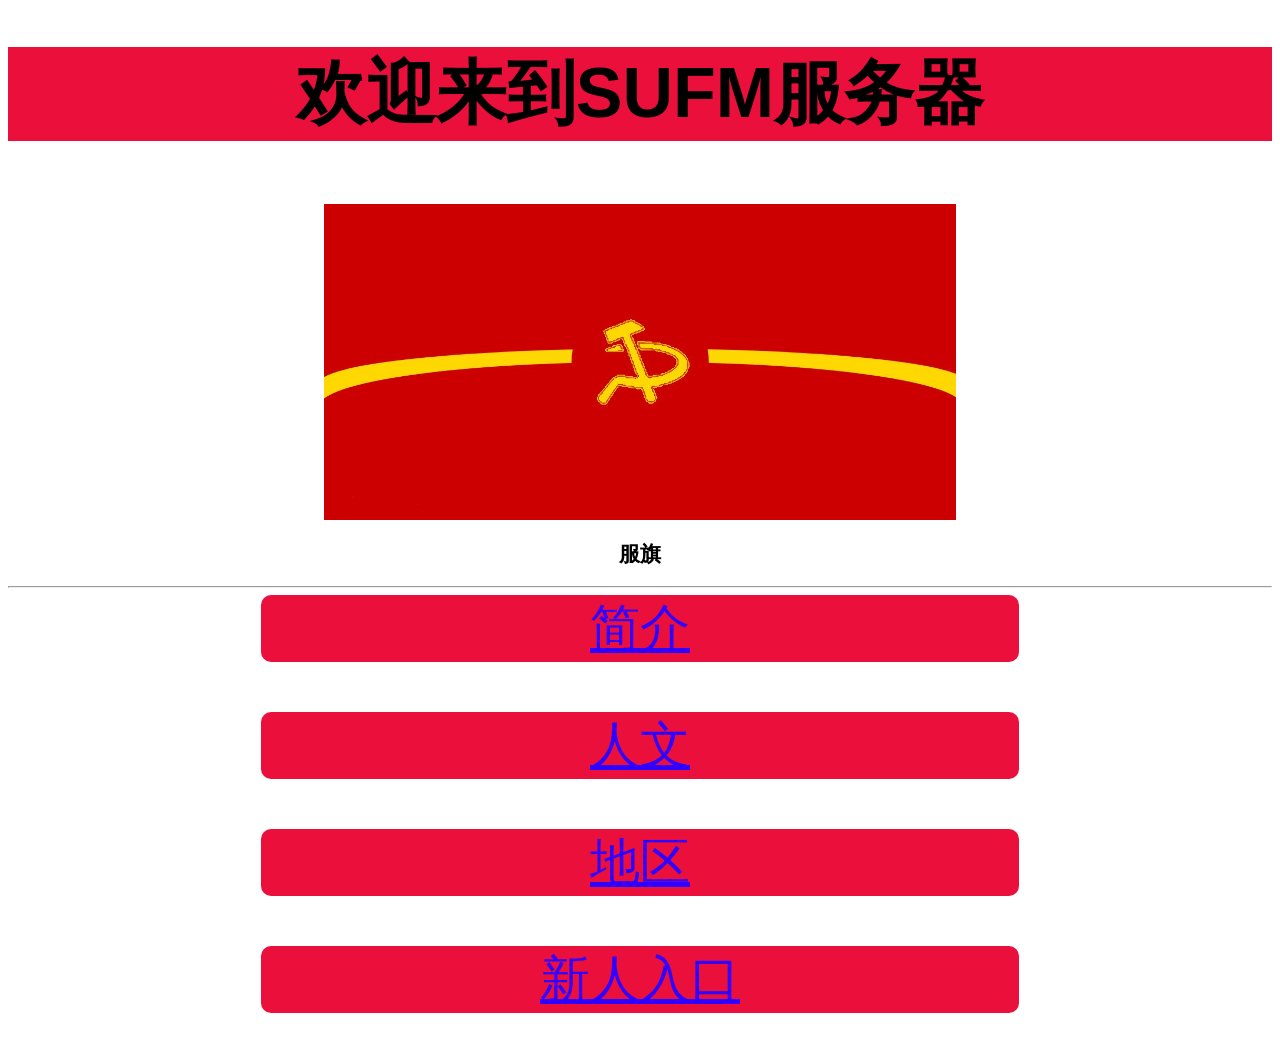
<file: index.html>
<!DOCTYPE html>
<html lang="en">
<meta name="viewport" content="width=device-width,initial-scale=1.0,maximum-scale=1.0,minimum-scale=1.0,user-scalable=no">
<head>
    <meta charset="UTF-8">
    <meta http-equiv="X-UA-Compatible" content="IE=edge">
    <meta name="viewport" content="width=device-width, initial-scale=1.0">
    <title>SUFM官网</title>    
    <link rel="stylesheet" type="text/css" href="h2.css" />
    <link rel="stylesheet" type="text/css" media="screen and (max-width: 600px)" href="indexphone.css" />
    <link rel="stylesheet" type="text/css" media="screen and (min-width: 600px) and (max-width: 100000px)" href="indexPC.css" />
</head>
<body>
    <h1>欢迎来到SUFM服务器</h1>
    
    <br>
    <div id="fuqi"><img src="图片/服旗.jpg" width="50%" height="50%" ></div>
    <h2>服旗</h2>
    <hr>
    <p><a href="简介.html">简介</a></p>
    <p><a href="人文.html">人文</a></p>
    <p><a href="地区.html">地区</a></p>
    <p><a href="新人入口.html">新人入口</a></p>
</body>
</html>
</file>
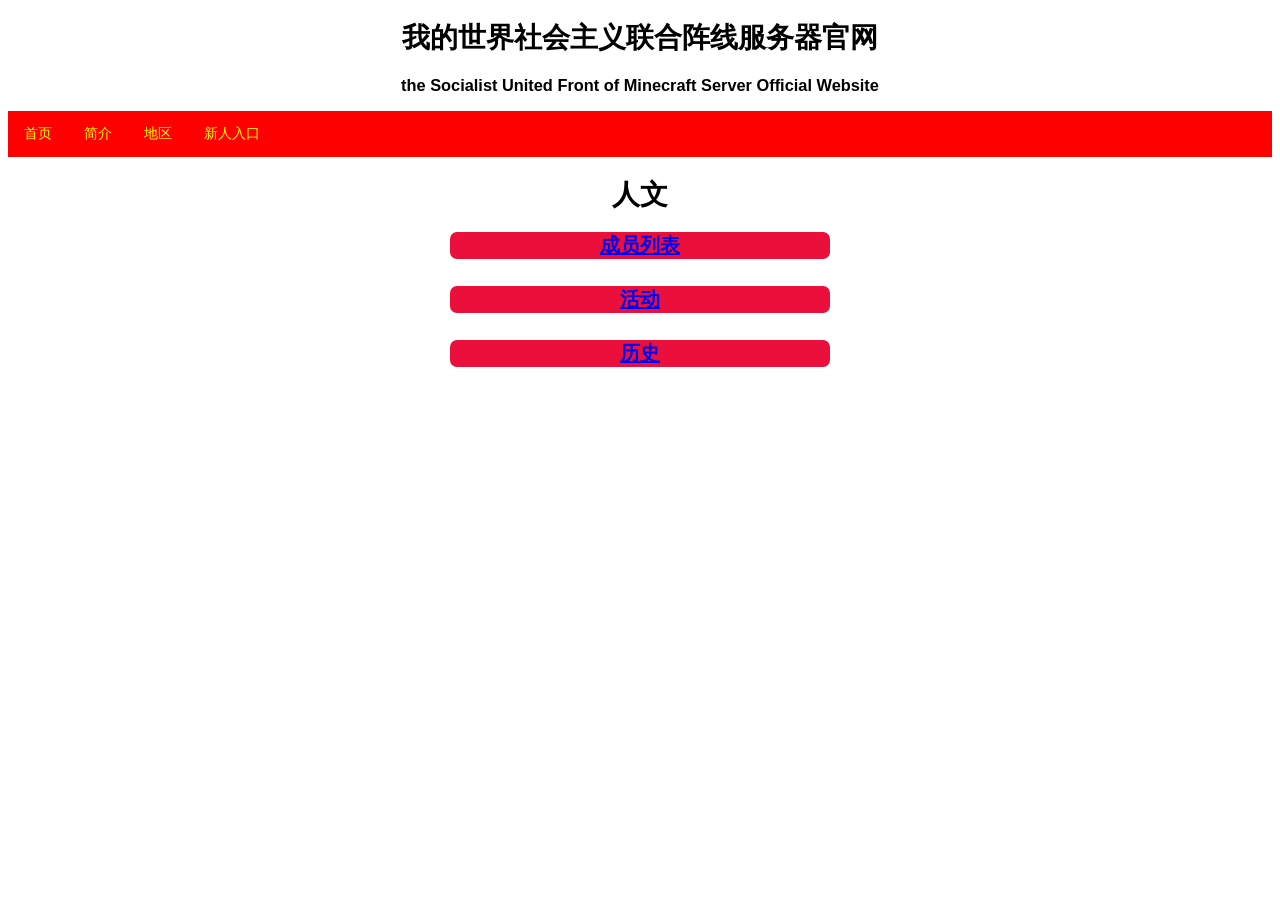
<file: 人文.html>
<!DOCTYPE html>
<html lang="en">
<meta name="viewport"
    content="width=device-width,initial-scale=1.0,maximum-scale=1.0,minimum-scale=1.0,user-scalable=no">

<head>
    <meta charset="UTF-8">
    <meta name="viewport" content="width=device-width, initial-scale=1.0">
    <title>人文</title>
    <link rel="stylesheet" type="text/css" href="toplist.css" />
    <link rel="stylesheet" type="text/css" href="all.css" />
    <link rel="stylesheet" type="text/css" href="h4.css" />
</head>

<body>
    <center><h1>我的世界社会主义联合阵线服务器官网</h1></center>
    <center><h3>the Socialist United Front of Minecraft Server Official Website</h3></center>
    <ul>
        <li><a href="index.html">首页</a></li>
        <li><a href="简介.html">简介</a></li>
        <li><a href="地区.html">地区</a></li>
        <li><a href="新人入口.html">新人入口</a></li>
    </ul>
    <center><h1>人文</h1></center>
    <h4><a href="成员列表.html">成员列表</a></h4>
    <h4><a href="活动.html">活动</a></h4>
    <h4><a href="历史.html">历史</a></h4>
</body>

</html>
</file>
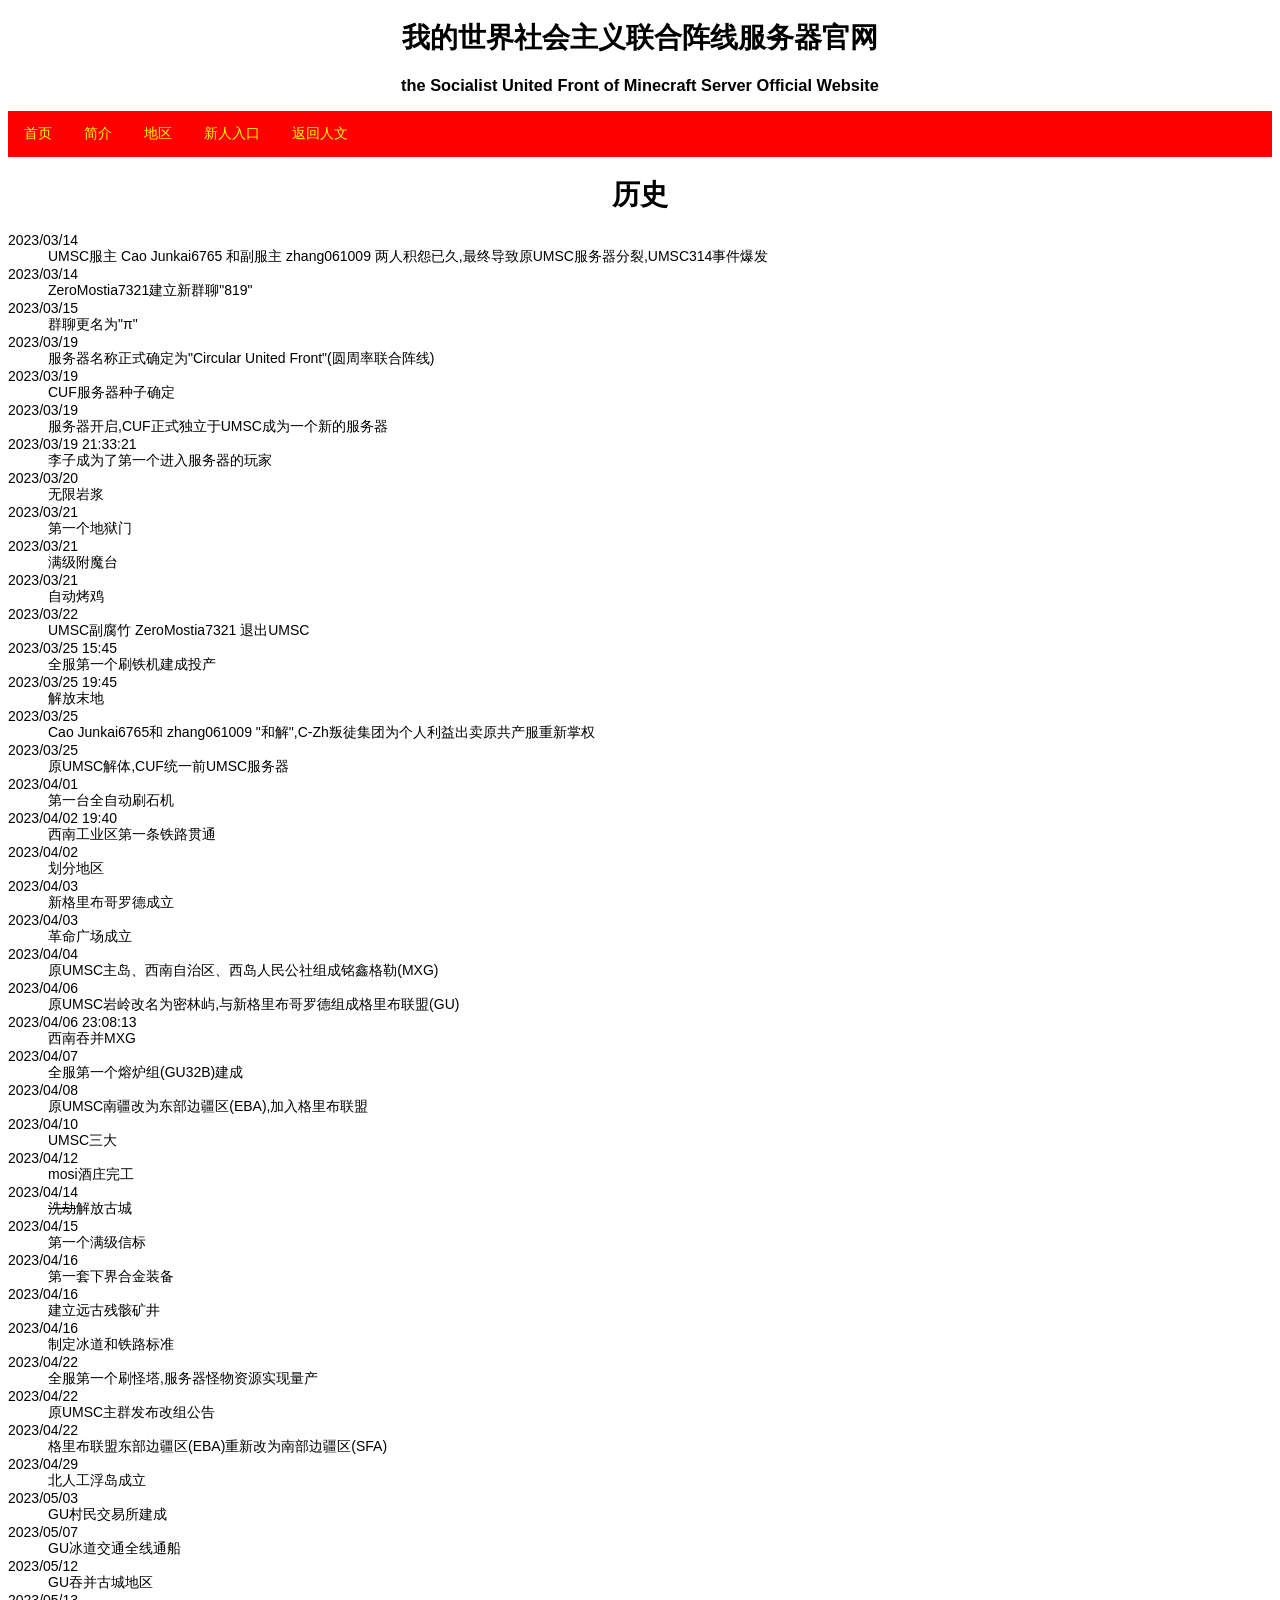
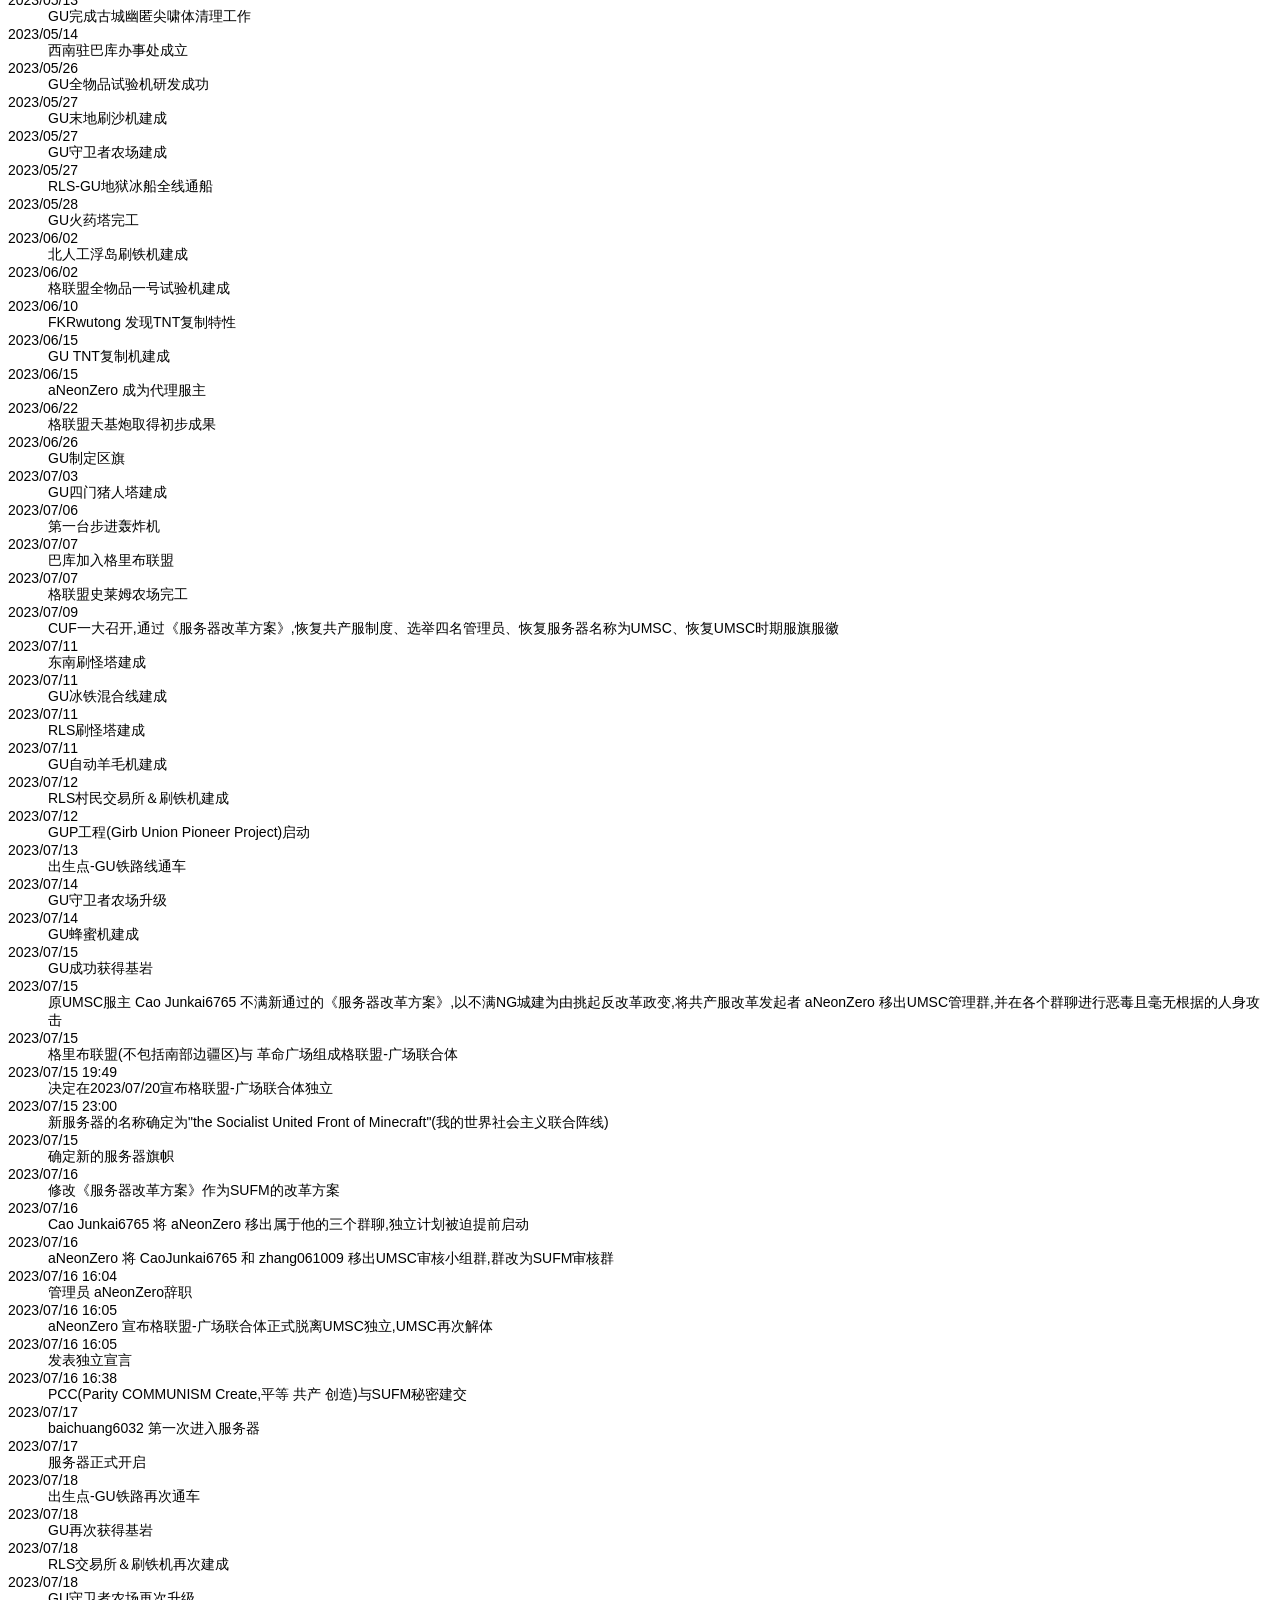
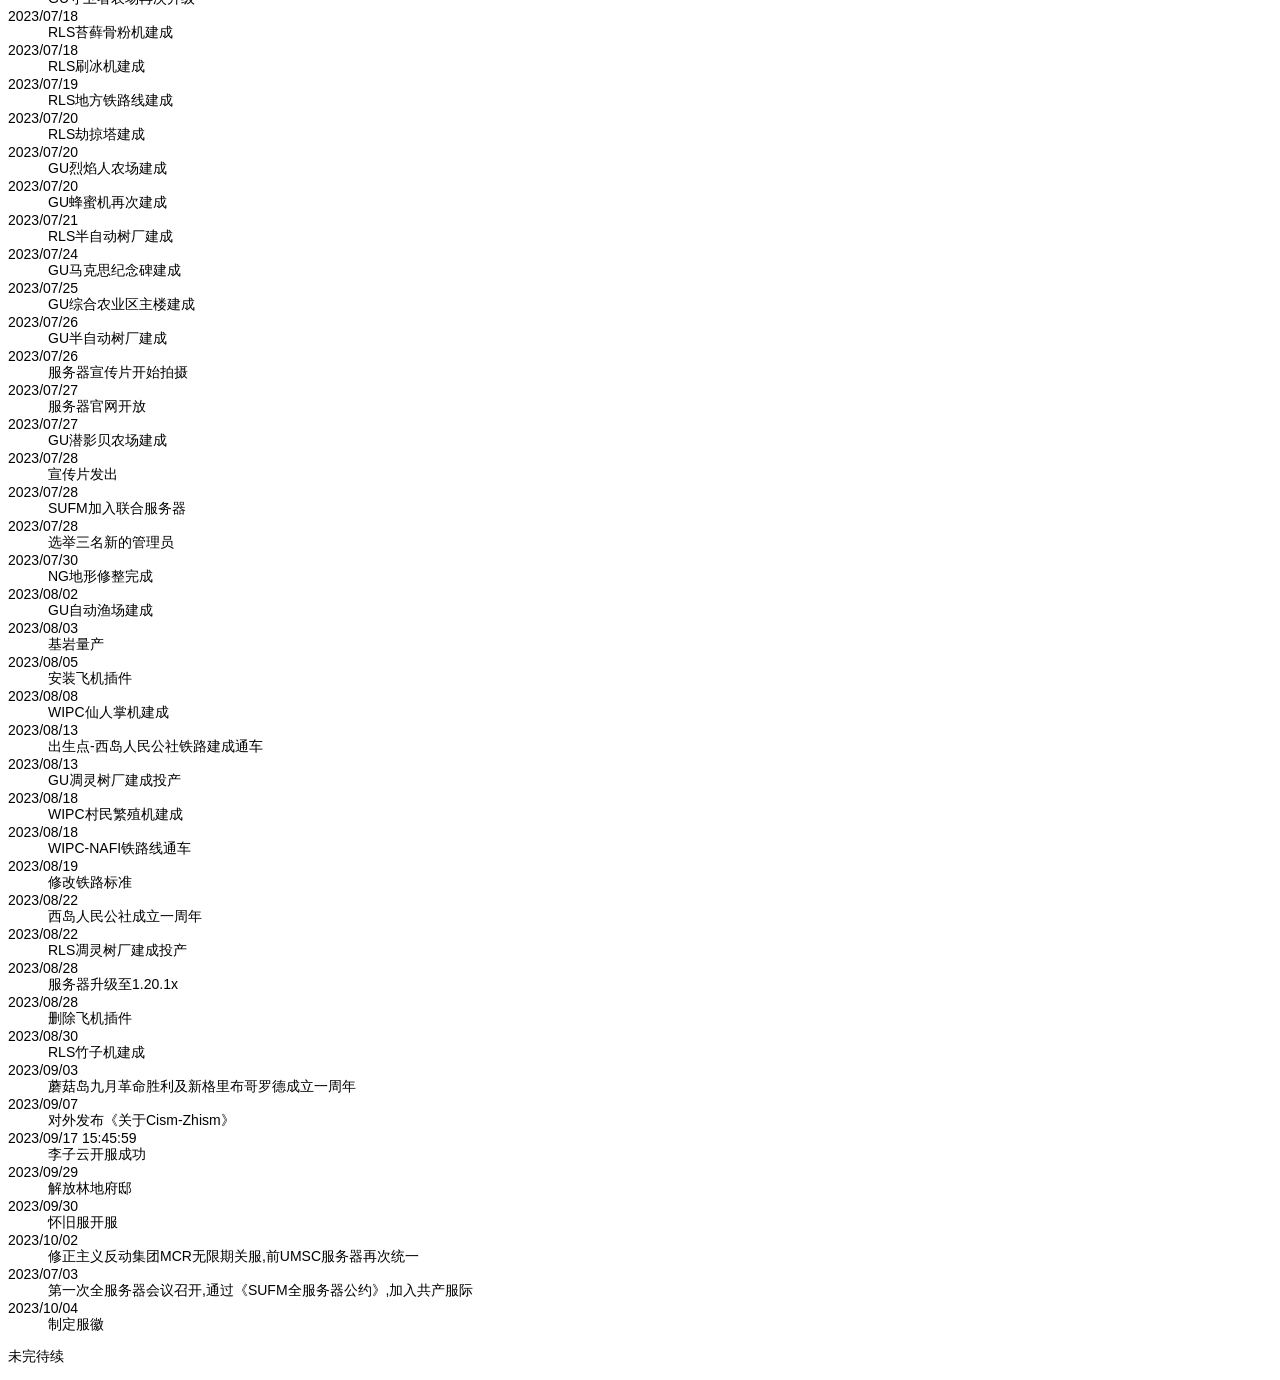
<file: 历史.html>
<!DOCTYPE html>
<html lang="en">
<meta name="viewport"
    content="width=device-width,initial-scale=1.0,maximum-scale=1.0,minimum-scale=1.0,user-scalable=no">

<head>
    <meta charset="UTF-8">
    <meta name="viewport" content="width=device-width, initial-scale=1.0">
    <title>历史</title>
    <link rel="stylesheet" type="text/css" href="all.css" />
    <link rel="stylesheet" type="text/css" href="toplist.css" />
</head>

<body>
    <center>
        <h1>我的世界社会主义联合阵线服务器官网</h1>
    </center>
    <center>
        <h3>the Socialist United Front of Minecraft Server Official Website</h3>
    </center>
    <ul>
        <li><a href="index.html">首页</a></li>
        <li><a href="简介.html">简介</a></li>
        <li><a href="地区.html">地区</a></li>
        <li><a href="新人入口.html">新人入口</a></li>
        <li><a href="人文.html">返回人文</a></li>
    </ul>
    <center>
        <h1>历史</h1>
    </center>
    <dl>
	<dt>2023/03/14</dt>
	<dd>UMSC服主 Cao Junkai6765 和副服主 zhang061009 两人积怨已久,最终导致原UMSC服务器分裂,UMSC314事件爆发</dd>
	<dt>2023/03/14</dt>
	<dd>ZeroMostia7321建立新群聊"819"</dd>
	<dt>2023/03/15</dt>
	<dd>群聊更名为"π"</dd>
	<dt>2023/03/19</dt>
	<dd>服务器名称正式确定为"Circular United Front"(圆周率联合阵线)</dd>
	<dt>2023/03/19</dt>
	<dd> CUF服务器种子确定<dd>
	<dt>2023/03/19</dt>
	<dd>服务器开启,CUF正式独立于UMSC成为一个新的服务器</dd>
	<dt>2023/03/19 21:33:21</dt>
	<dd>李子成为了第一个进入服务器的玩家</dd>
	<dt>2023/03/20</dt>
	<dd>无限岩浆</dd>
	<dt>2023/03/21</dt>
	<dd>第一个地狱门</dd>
	<dt>2023/03/21</dt>
	<dd>满级附魔台</dd>
	<dt>2023/03/21</dt>
	<dd>自动烤鸡</dd>
	<dt>2023/03/22</dt>
	<dd>UMSC副腐竹 ZeroMostia7321 退出UMSC</dd>
	<dt>2023/03/25 15:45</dt>
	<dd>全服第一个刷铁机建成投产</dd>
	<dt>2023/03/25 19:45</dt>
	<dd>解放末地</dd>
	<dt>2023/03/25</dt>
	<dd>Cao Junkai6765和 zhang061009 "和解",C-Zh叛徒集团为个人利益出卖原共产服重新掌权</dd>
	<dt>2023/03/25</dt>
	<dd>原UMSC解体,CUF统一前UMSC服务器</dd>
	<dt>2023/04/01</dt>
	<dd>第一台全自动刷石机</dd>
	<dt>2023/04/02 19:40</dt>
	<dd>西南工业区第一条铁路贯通</dd>
	<dt>2023/04/02</dt>
	<dd>划分地区</dd>
	<dt>2023/04/03</dt>
	<dd>新格里布哥罗德成立</dd>
	<dt>2023/04/03</dt>
	<dd>革命广场成立</dd>
	<dt>2023/04/04</dt>
	<dd>原UMSC主岛、西南自治区、西岛人民公社组成铭鑫格勒(MXG)</dt>
	<dt>2023/04/06</dt>
	<dd>原UMSC岩岭改名为密林屿,与新格里布哥罗德组成格里布联盟(GU)</dd>
	<dt>2023/04/06 23:08:13</dt>
	<dd>西南吞并MXG</dd>
	<dt>2023/04/07</dt>
	<dd>全服第一个熔炉组(GU32B)建成</dd>
	<dt>2023/04/08</dt>
	<dd>原UMSC南疆改为东部边疆区(EBA),加入格里布联盟</dd>
	<dt>2023/04/10</dt>
	<dd>UMSC三大</dd>
	<dt>2023/04/12</dt>
	<dd>mosi酒庄完工</dd>
	<dt>2023/04/14</dt>
	<dd><del>洗劫</del>解放古城</dd>
	<dt>2023/04/15</dt>
	<dd>第一个满级信标</dd>
	<dt>2023/04/16</dt>
	<dd>第一套下界合金装备</dd>
	<dt>2023/04/16</dt>
	<dd>建立远古残骸矿井</dd>
	<dt>2023/04/16</dt>
	<dd>制定冰道和铁路标准</dd>
	<dt>2023/04/22</dt>
	<dd>全服第一个刷怪塔,服务器怪物资源实现量产</dd>
	<dt>2023/04/22</dt>
	<dd>原UMSC主群发布改组公告</dd>
	<dt>2023/04/22</dt>
	<dd>格里布联盟东部边疆区(EBA)重新改为南部边疆区(SFA)</dd>
	<dt>2023/04/29</dt>
	<dd>北人工浮岛成立</dd>
	<dt>2023/05/03</dt>
	<dd>GU村民交易所建成</dd>
	<dt>2023/05/07</dt>
	<dd>GU冰道交通全线通船</dd>
	<dt>2023/05/12</dt>
	<dd>GU吞并古城地区</dd>
	<dt>2023/05/13</dt>
	<dd>GU完成古城幽匿尖啸体清理工作</dd>
	<dt>2023/05/14</dt>
	<dd>西南驻巴库办事处成立</dd>
	<dt>2023/05/26</dt>
	<dd>GU全物品试验机研发成功</dd>
	<dt>2023/05/27</dt>
	<dd>GU末地刷沙机建成</dd>
	<dt>2023/05/27</dt>
	<dd>GU守卫者农场建成</dd>
	<dt>2023/05/27</dt>
	<dd>RLS-GU地狱冰船全线通船</dd>
	<dt>2023/05/28</dt>
	<dd>GU火药塔完工</dd>
	<dt>2023/06/02</dt>
	<dd>北人工浮岛刷铁机建成</dd>
	<dt>2023/06/02</dt>
	<dd>格联盟全物品一号试验机建成</dd>
	<dt>2023/06/10</dt>
	<dd>FKRwutong 发现TNT复制特性</dd>
	<dt>2023/06/15</dt>
	<dd>GU TNT复制机建成</dd>
	<dt>2023/06/15</dt>
	<dd>aNeonZero 成为代理服主</dd>
	<dt>2023/06/22</dt>
	<dd>格联盟天基炮取得初步成果</dd>
	<dt>2023/06/26</dt>
	<dd>GU制定区旗</dd>
	<dt>2023/07/03</dt>
	<dd>GU四门猪人塔建成</dd>
	<dt>2023/07/06</dt>
	<dd>第一台步进轰炸机</dd>
	<dt>2023/07/07</dt>
	<dd>巴库加入格里布联盟</dd>
	<dt>2023/07/07</dt>
	<dd>格联盟史莱姆农场完工</dd>
	<dt>2023/07/09</dt>
	<dd>CUF一大召开,通过《服务器改革方案》,恢复共产服制度、选举四名管理员、恢复服务器名称为UMSC、恢复UMSC时期服旗服徽</dd>
	<dt>2023/07/11</dt>
	<dd>东南刷怪塔建成</dd>
	<dt>2023/07/11</dt>
	<dd>GU冰铁混合线建成</dd>
	<dt>2023/07/11</dt>
	<dd>RLS刷怪塔建成</dd>
	<dt>2023/07/11</dt>
	<dd>GU自动羊毛机建成</dd>
	<dt>2023/07/12</dt>
	<dd>RLS村民交易所＆刷铁机建成</dd>
	<dt>2023/07/12</dt>
	<dd>GUP工程(Girb Union Pioneer Project)启动</dd>
	<dt>2023/07/13</dt>
	<dd>出生点-GU铁路线通车</dd>
	<dt>2023/07/14</dt>
	<dd>GU守卫者农场升级</dd>
	<dt>2023/07/14</dt>
	<dd>GU蜂蜜机建成</dd>
	<dt>2023/07/15</dt>
	<dd>GU成功获得基岩</dd>
        <dt>2023/07/15 </dt>
        <dd>原UMSC服主 Cao Junkai6765 不满新通过的《服务器改革方案》,以不满NG城建为由挑起反改革政变,将共产服改革发起者 aNeonZero 移出UMSC管理群,并在各个群聊进行恶毒且毫无根据的人身攻击</dd>
        <dt>2023/07/15 </dt>
        <dd>格里布联盟(不包括南部边疆区)与 革命广场组成格联盟-广场联合体</dd>
        <dt>2023/07/15 19:49 </dt>
        <dd>决定在2023/07/20宣布格联盟-广场联合体独立</dd>
        <dt>2023/07/15 23:00 </dt>
        <dd>新服务器的名称确定为"the Socialist United Front of Minecraft"(我的世界社会主义联合阵线)</dd>
        <dt>2023/07/15 </dt>
        <dd>确定新的服务器旗帜</dd>
        <dt>2023/07/16 </dt>
        <dd>修改《服务器改革方案》作为SUFM的改革方案</dd>
        <dt>2023/07/16 </dt>
        <dd>Cao Junkai6765 将 aNeonZero 移出属于他的三个群聊,独立计划被迫提前启动</dd>
        <dt>2023/07/16 </dt>
        <dd>aNeonZero 将 CaoJunkai6765 和 zhang061009 移出UMSC审核小组群,群改为SUFM审核群</dd>
        <dt>2023/07/16 16:04 </dt>
        <dd>管理员 aNeonZero辞职</dd>
        <dt>2023/07/16 16:05 </dt>
        <dd>aNeonZero 宣布格联盟-广场联合体正式脱离UMSC独立,UMSC再次解体</dd>
        <dt>2023/07/16 16:05 </dt>
        <dd>发表独立宣言</dd>
	<dt>2023/07/16 16:38</dt>
	<dd>PCC(Parity COMMUNISM Create,平等 共产 创造)与SUFM秘密建交</dd>
        <dt>2023/07/17 </dt>
        <dd>baichuang6032 第一次进入服务器</dd>
        <dt>2023/07/17 </dt>
        <dd>服务器正式开启</dd>
        <dt>2023/07/18 </dt>
        <dd>出生点-GU铁路再次通车</dd>
        <dt>2023/07/18 </dt>
        <dd>GU再次获得基岩</dd>
        <dt>2023/07/18 </dt>
        <dd>RLS交易所＆刷铁机再次建成</dd>
        <dt>2023/07/18 </dt>
        <dd>GU守卫者农场再次升级</dd>
        <dt>2023/07/18 </dt>
        <dd>RLS苔藓骨粉机建成</dd>
        <dt>2023/07/18 </dt>
        <dd>RLS刷冰机建成</dd>
        <dt>2023/07/19 </dt>
        <dd>RLS地方铁路线建成</dd>
        <dt>2023/07/20 </dt>
        <dd>RLS劫掠塔建成</dd>
        <dt>2023/07/20 </dt>
        <dd>GU烈焰人农场建成</dd>
        <dt>2023/07/20 </dt>
        <dd>GU蜂蜜机再次建成</dd>
        <dt>2023/07/21 </dt>
        <dd>RLS半自动树厂建成</dd>
        <dt>2023/07/24 </dt>
        <dd>GU马克思纪念碑建成</dd>
        <dt>2023/07/25 </dt>
        <dd>GU综合农业区主楼建成</dd>
        <dt>2023/07/26 </dt>
        <dd>GU半自动树厂建成</dd>
        <dt>2023/07/26 </dt>
        <dd>服务器宣传片开始拍摄</dd>
        <dt>2023/07/27 </dt>
        <dd>服务器官网开放</dd>
        <dt>2023/07/27 </dt>
        <dd>GU潜影贝农场建成</dd>
        <dt>2023/07/28 </dt>
        <dd>宣传片发出</dd>
        <dt>2023/07/28 </dt>
        <dd>SUFM加入联合服务器</dd>
        <dt>2023/07/28 </dt>
        <dd>选举三名新的管理员</dd>
        <dt>2023/07/30 </dt>
        <dd>NG地形修整完成</dd>
	<dt>2023/08/02</dt>
	<dd>GU自动渔场建成</dd>
	<dt>2023/08/03</dt>
	<dd>基岩量产</dd>
	<dt>2023/08/05</dt>
	<dd>安装飞机插件</dd>
	<dt>2023/08/08</dt>
	<dd>WIPC仙人掌机建成</dd>
	<dt>2023/08/13</dt>
	<dd>出生点-西岛人民公社铁路建成通车</dd>
	<dt>2023/08/13</dt>
	<dd>GU凋灵树厂建成投产</dd>
	<dt>2023/08/18</dt>
	<dd>WIPC村民繁殖机建成</dd>
	<dt>2023/08/18</dt>
	<dd>WIPC-NAFI铁路线通车</dd>
	<dt>2023/08/19</dt>
	<dd>修改铁路标准</dd>
	<dt>2023/08/22</dt>
	<dd>西岛人民公社成立一周年</dd>
	<dt>2023/08/22</dt>
	<dd>RLS凋灵树厂建成投产</dd>
	<dt>2023/08/28</dt>
	<dd>服务器升级至1.20.1x</dd>
	<dt>2023/08/28</dt>
	<dd>删除飞机插件</dd>
	<dt>2023/08/30</dt>
	<dd>RLS竹子机建成</dd>
	<dt>2023/09/03</dt>
	<dd>蘑菇岛九月革命胜利及新格里布哥罗德成立一周年</dd>
	<dt>2023/09/07</dt>
	<dd>对外发布《关于Cism-Zhism》</dd>
	<dt>2023/09/17 15:45:59</dt>
	<dd>李子云开服成功</dd>
	<dt>2023/09/29</dt>
	<dd>解放林地府邸</dd>
	<dt>2023/09/30</dt>
	<dd>怀旧服开服</dd>
	<dt>2023/10/02</dt>
	<dd>修正主义反动集团MCR无限期关服,前UMSC服务器再次统一</dd>
	<dt>2023/07/03</dt>
	<dd>第一次全服务器会议召开,通过《SUFM全服务器公约》,加入共产服际</dd>
	<dt>2023/10/04</dt>
	<dd>制定服徽</dd>
    </dl>
    <p>未完待续</p>
</body>

</html>
</file>
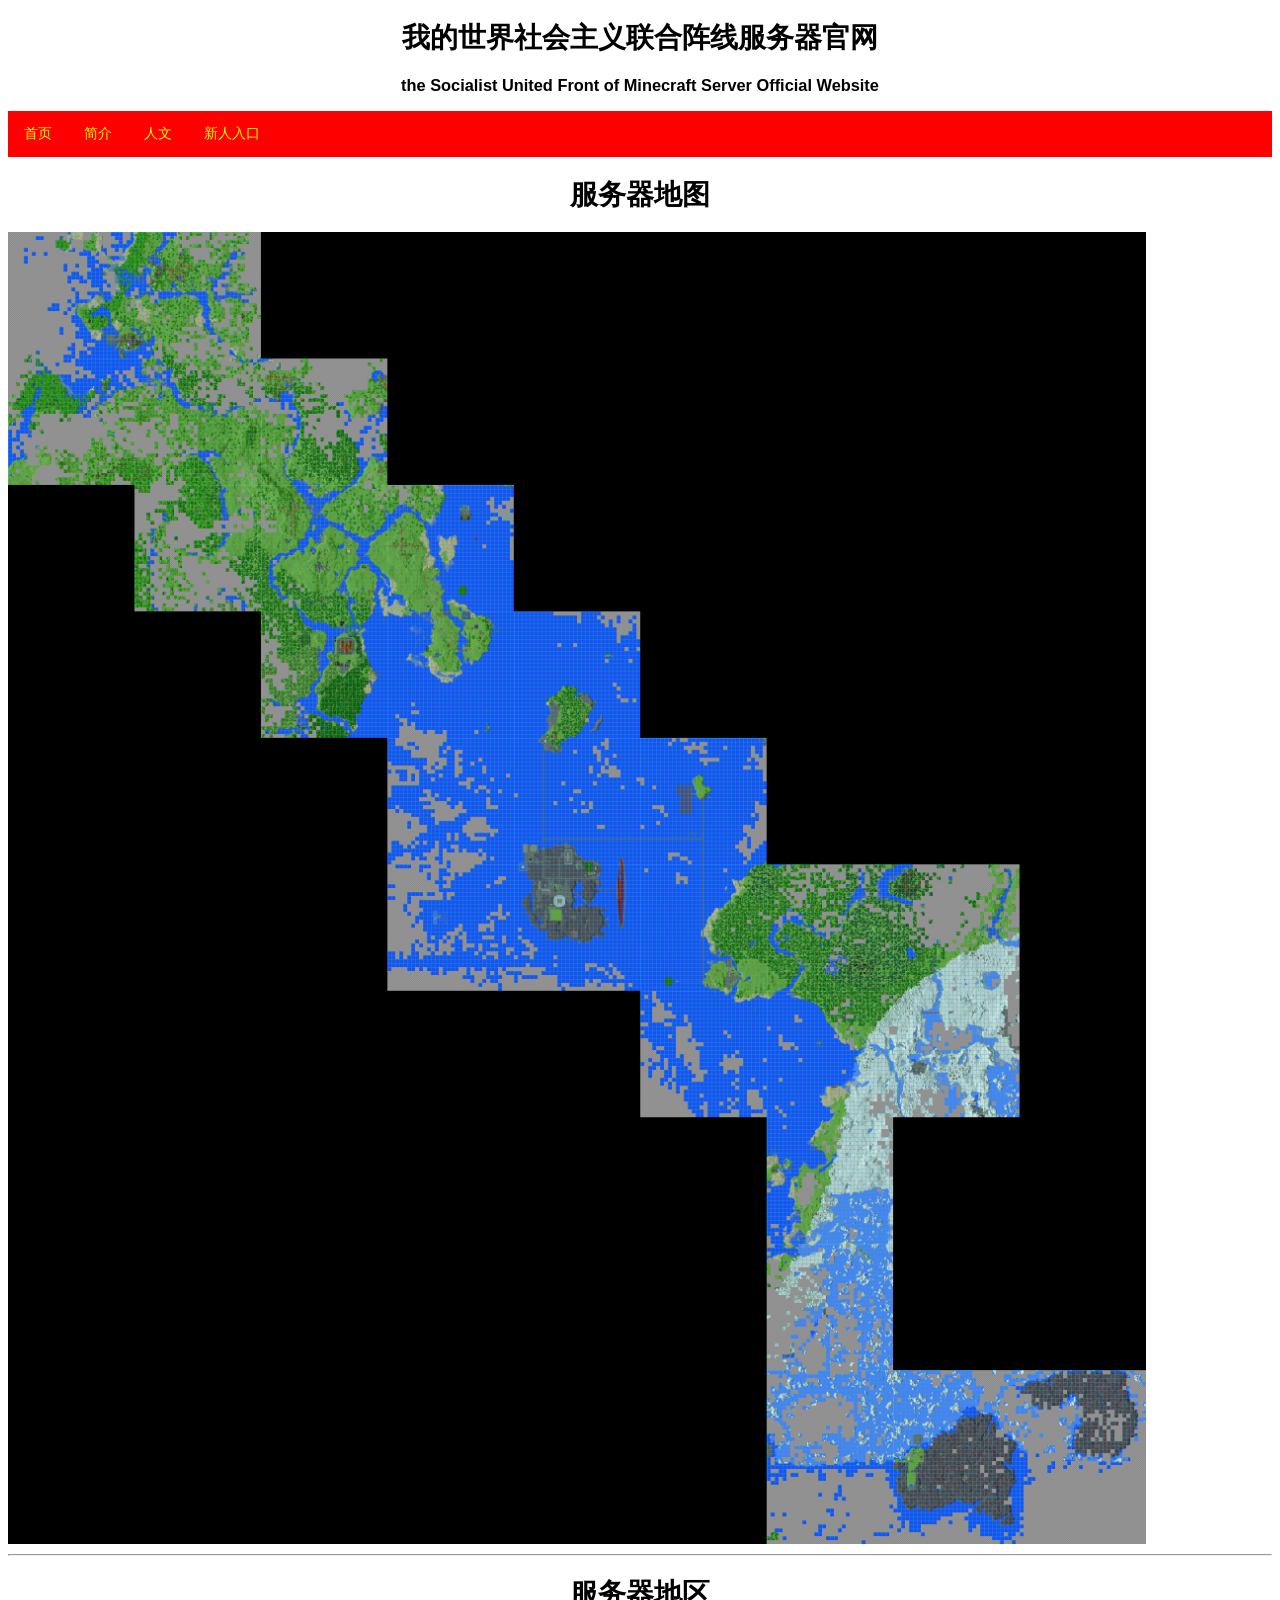
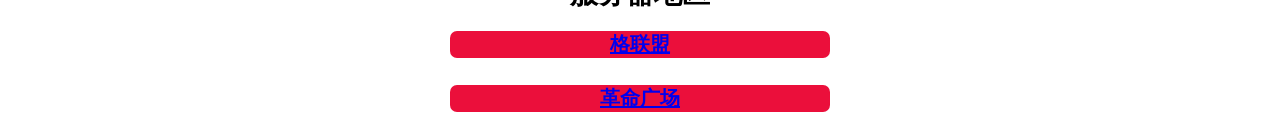
<file: 地区.html>
<!DOCTYPE html>
<html lang="en">
<meta name="viewport" content="width=device-width,initial-scale=1.0,maximum-scale=1.0,minimum-scale=1.0,user-scalable=no">
<head>
    <meta charset="UTF-8">
    <meta name="viewport" content="width=device-width, initial-scale=1.0">
    <title>地区</title>
    <link rel="stylesheet" type="text/css" href="h4.css" />
    <link rel="stylesheet" type="text/css" href="all.css" />
    <link rel="stylesheet" type="text/css" href="toplist.css" />
</head>
<body>
    <center><h1>我的世界社会主义联合阵线服务器官网</h1></center>
    <center><h3>the Socialist United Front of Minecraft Server Official Website</h3></center>
    <ul>
        <li><a href="index.html">首页</a></li>
        <li><a href="简介.html">简介</a></li>
        <li><a href="人文.html">人文</a></li>
        <li><a href="新人入口.html">新人入口</a></li>
    </ul>
    <center><h1>服务器地图</h1></center>
    <img src="图片/地图.jpg" width="90%" height="width">
    <hr>
    <center><h1>服务器地区</h1></center>
    <h4><a href="格联盟.html">格联盟</a></h4>
    <h4><a href="革命广场.html">革命广场</a></h4>
</body>
</html>
</file>
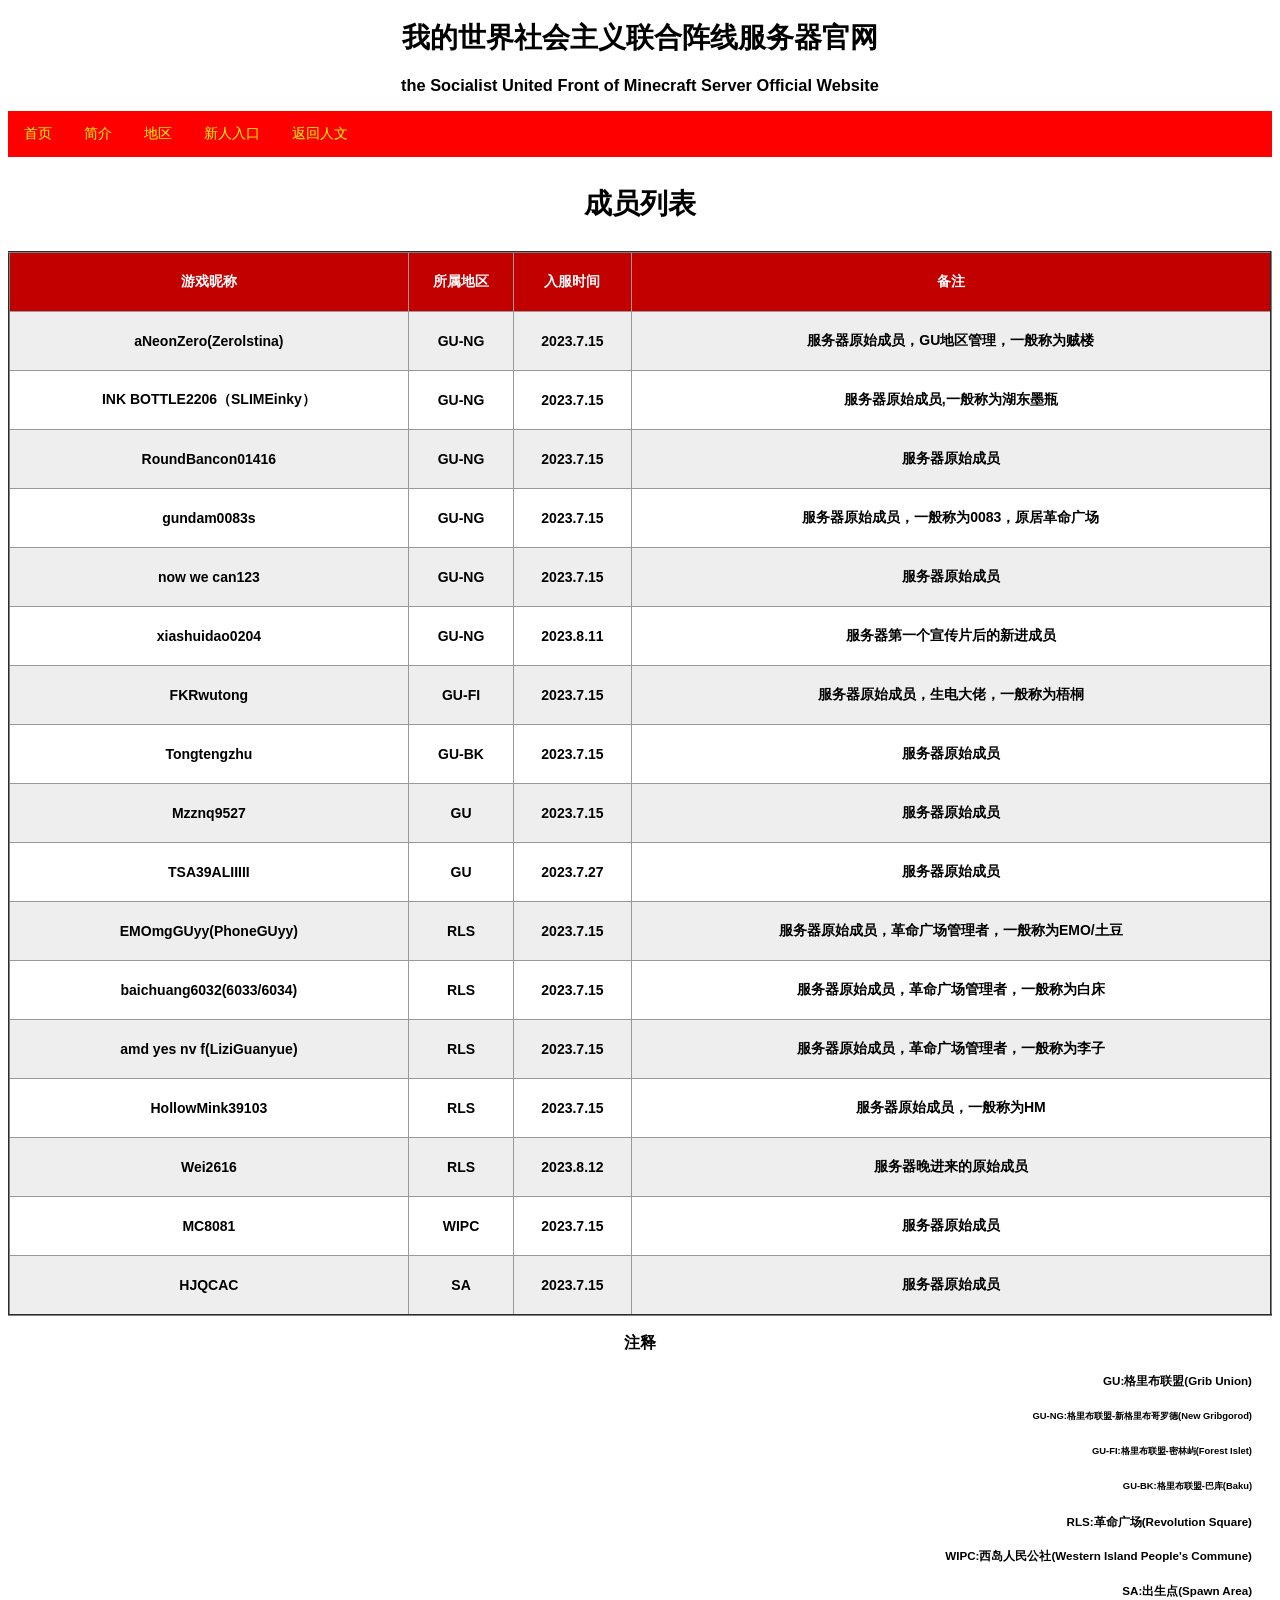
<file: 成员列表.html>
<!DOCTYPE html>
<html lang="en">

<head>
    <meta charset="UTF-8">
    <meta name="viewport" content="width=device-width, initial-scale=1.0">
    <title>成员列表</title>
    <link rel="stylesheet" type="text/css" href="all.css" />
    <link rel="stylesheet" type="text/css" href="toplist.css" />
    <link rel="stylesheet" type="text/css" href="form.css" />
</head>
<body>
    <center>
        <h1>我的世界社会主义联合阵线服务器官网</h1>
    </center>
    <center>
        <h3>the Socialist United Front of Minecraft Server Official Website</h3>
    </center>
    <ul>
        <li><a href="index.html">首页</a></li>
        <li><a href="简介.html">简介</a></li>
        <li><a href="地区.html">地区</a></li>
        <li><a href="新人入口.html">新人入口</a></li>
        <li><a href="人文.html">返回人文</a></li>
    </ul>
    <table border="2">
        <caption>成员列表</caption>
        <thead>
            <th>游戏昵称</th>
            <th>所属地区</th>
            <th>入服时间</th>
            <th>备注</th>
        </thead>
        <tr>
            <th>aNeonZero(Zerolstina)</th>
            <th>GU-NG</th>
            <th>2023.7.15</th>
            <th>服务器原始成员，GU地区管理，一般称为贼楼</th>
        </tr>
        <tr>
            <th>INK BOTTLE2206（SLIMEinky）</th>
            <th>GU-NG</th>
            <th>2023.7.15</th>
            <th>服务器原始成员,一般称为湖东墨瓶</th>
        </tr>
        <tr>
            <th>RoundBancon01416</th>
            <th>GU-NG</th>
            <th>2023.7.15</th>
            <th>服务器原始成员</th>
        </tr>
        <tr>
            <th>gundam0083s</th>
            <th>GU-NG</th>
            <th>2023.7.15</th>
            <th>服务器原始成员，一般称为0083，原居革命广场</th>
        </tr>
        <tr>
            <th>now we can123</th>
            <th>GU-NG</th>
            <th>2023.7.15</th>
            <th>服务器原始成员</th>
        </tr>
        <tr>
            <th>xiashuidao0204</th>
            <th>GU-NG</th>
            <th>2023.8.11</th>
            <th>服务器第一个宣传片后的新进成员</th>
        </tr>
        <tr>
            <th>FKRwutong</th>
            <th>GU-FI</th>
            <th>2023.7.15</th>
            <th>服务器原始成员，生电大佬，一般称为梧桐</th>
        </tr>
        <tr>
            <th>Tongtengzhu</th>
            <th>GU-BK</th>
            <th>2023.7.15</th>
            <th>服务器原始成员</th>
        </tr>
        <tr>
            <th>Mzznq9527</th>
            <th>GU</th>
            <th>2023.7.15</th>
            <th>服务器原始成员</th>
        </tr>
        <tr>
            <th>TSA39ALIIIII</th>
            <th>GU</th>
            <th>2023.7.27</th>
            <th>服务器原始成员</th>
        </tr>
        <tr>
            <th>EMOmgGUyy(PhoneGUyy)</th>
            <th>RLS</th>
            <th>2023.7.15</th>
            <th>服务器原始成员，革命广场管理者，一般称为EMO/土豆</th>
        </tr>
        <tr>
            <th>baichuang6032(6033/6034)</th>
            <th>RLS</th>
            <th>2023.7.15</th>
            <th>服务器原始成员，革命广场管理者，一般称为白床</th>
        </tr>
        <tr>
            <th>amd yes nv f(LiziGuanyue)</th>
            <th>RLS</th>
            <th>2023.7.15</th>
            <th>服务器原始成员，革命广场管理者，一般称为李子</th>
        </tr>
        <tr>
            <th>HollowMink39103</th>
            <th>RLS</th>
            <th>2023.7.15</th>
            <th>服务器原始成员，一般称为HM</th>
        </tr>
        <tr>
            <th>Wei2616</th>
            <th>RLS</th>
            <th>2023.8.12</th>
            <th>服务器晚进来的原始成员</th>
        </tr>
        <tr>
            <th>MC8081</th>
            <th>WIPC</th>
            <th>2023.7.15</th>
            <th>服务器原始成员</th>
        </tr>
        <tr>
            <th>HJQCAC</th>
            <th>SA</th>
            <th>2023.7.15</th>
            <th>服务器原始成员</th>
        </tr>
        <!--
        <tr>
            <th>游戏昵称</th>
            <th>所属地区</th>
            <th>入服时间</th>
            <th>备注</th>
        </tr>
    -->
    </table>
    <center>
        <h3>注释</h3>
    </center>
        <h5>GU:格里布联盟(Grib Union)</h5>
        <h6>GU-NG:格里布联盟-新格里布哥罗德(New Gribgorod)</h6>
        <h6>GU-FI:格里布联盟-密林屿(Forest Islet)</h6>
        <h6>GU-BK:格里布联盟-巴库(Baku)</h6>
        <h5>RLS:革命广场(Revolution Square)</h5>
        <h5>WIPC:西岛人民公社(Western Island People's Commune)</h5>
        <h5>SA:出生点(Spawn Area)</h5>
</body>
</html>
</file>
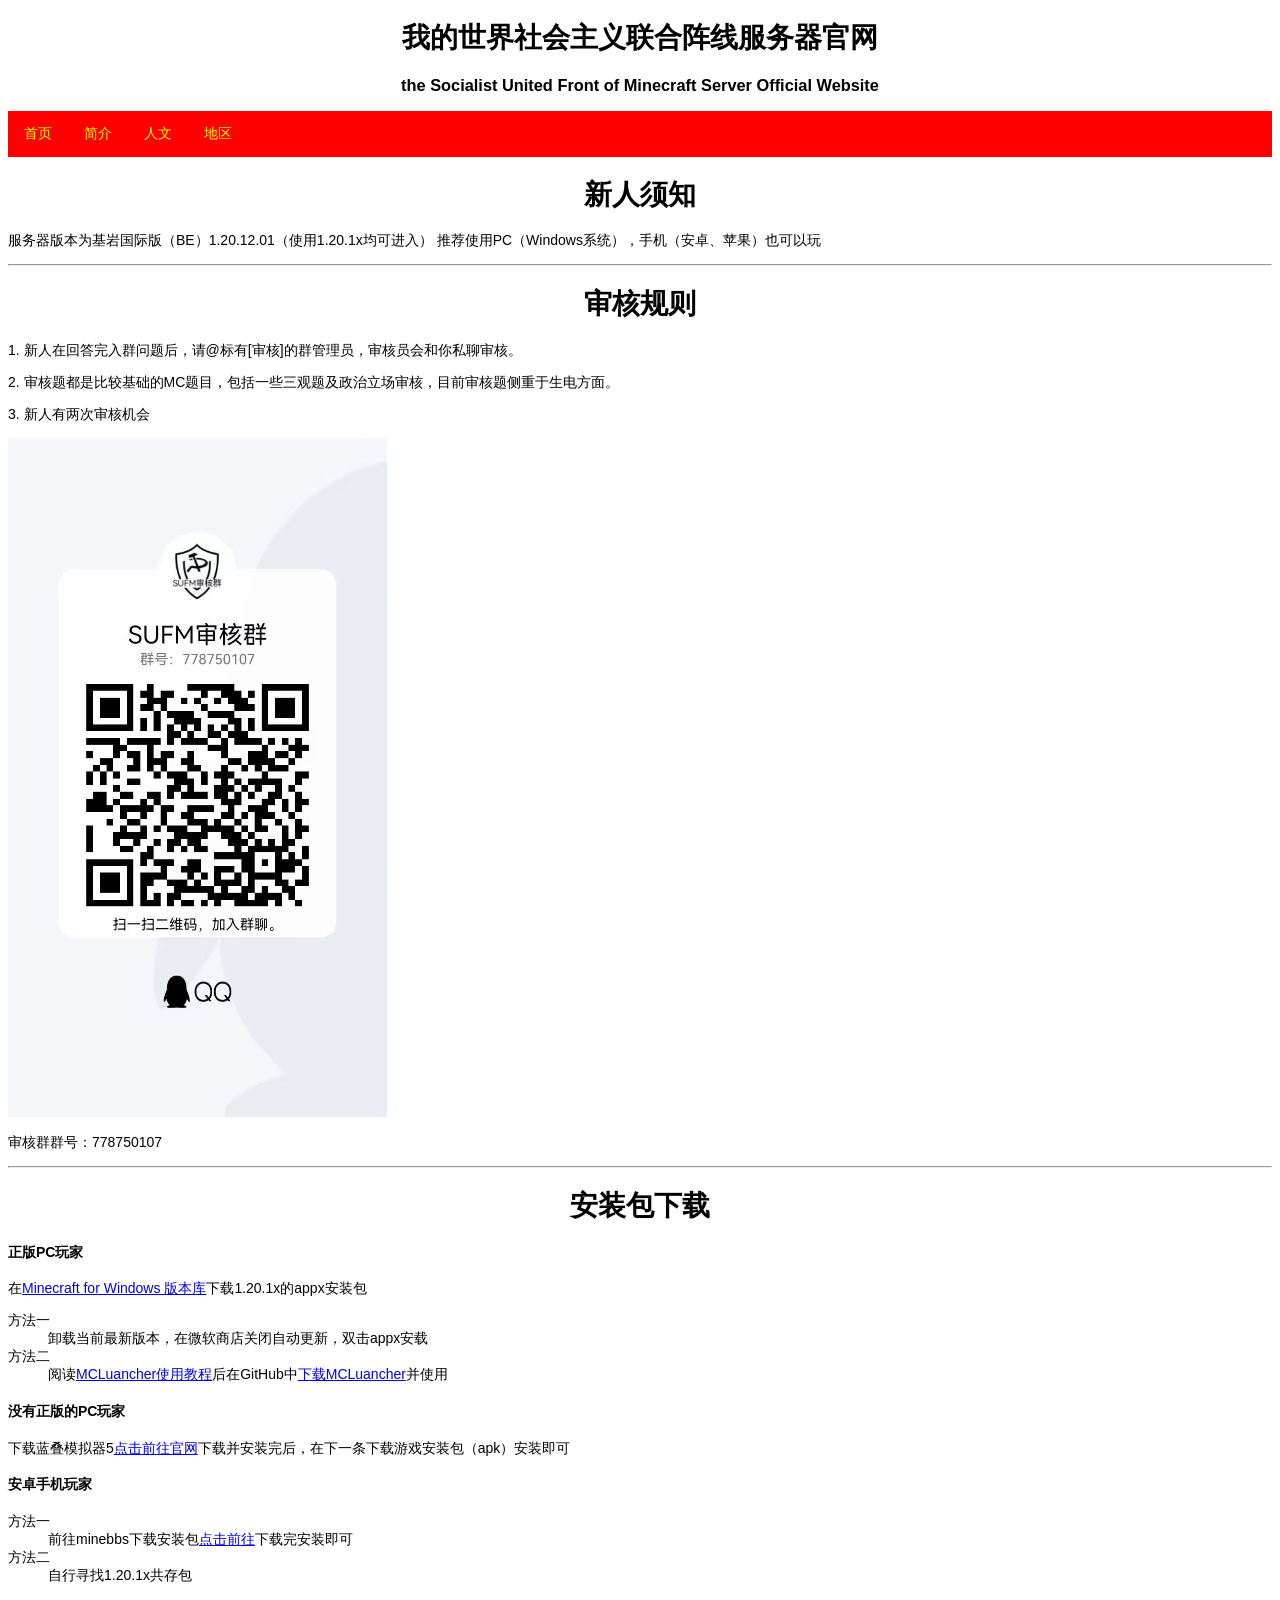
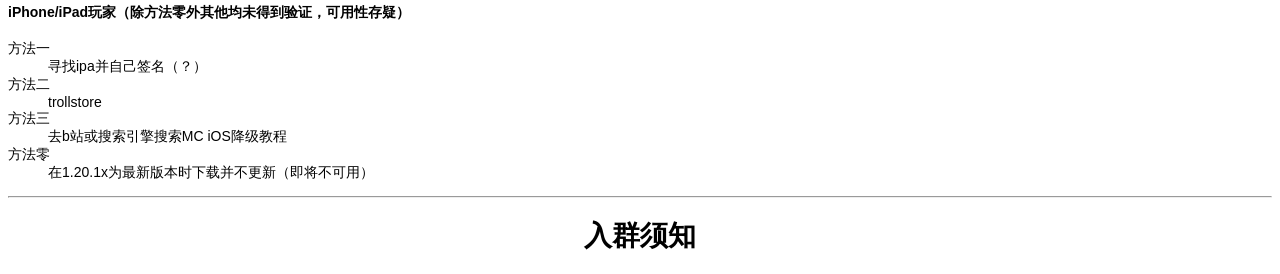
<file: 新人入口.html>
<!DOCTYPE html>
<html lang="en">
<meta name="viewport"
    content="width=device-width,initial-scale=1.0,maximum-scale=1.0,minimum-scale=1.0,user-scalable=no">

<head>
    <meta charset="UTF-8">
    <meta name="viewport" content="width=device-width, initial-scale=1.0">
    <title>新人入口</title>
    <link rel="stylesheet" type="text/css" href="toplist.css" />
    <link rel="stylesheet" type="text/css" href="all.css" />
</head>

<body>
    <center><h1>我的世界社会主义联合阵线服务器官网</h1></center>
    <center><h3>the Socialist United Front of Minecraft Server Official Website</h3></center>
    <ul>
        <li><a href="index.html">首页</a></li>
        <li><a href="简介.html">简介</a></li>
        <li><a href="人文.html">人文</a></li>
        <li><a href="地区.html">地区</a></li>
    </ul>
    <center><h1>新人须知</h1></center>
    <p>服务器版本为基岩国际版（BE）1.20.12.01（使用1.20.1x均可进入） 推荐使用PC（Windows系统），手机（安卓、苹果）也可以玩</p>    <hr>
    <center><h1>审核规则</h1></center>
    <p>1. 新人在回答完入群问题后，请@标有[审核]的群管理员，审核员会和你私聊审核。</p>
    <p>2. 审核题都是比较基础的MC题目，包括一些三观题及政治立场审核，目前审核题侧重于生电方面。</p>
    <p>3. 新人有两次审核机会</p>
    <img src="图片/审核群二维码.jpg" width="30%" height="60%">
    <p>审核群群号：778750107</p>
    <hr>
    <center><h1>安装包下载</h1></center>
    <h4>正版PC玩家</h4>
    <p>在<a href="https://www.mcappx.com">Minecraft for Windows 版本库</a>下载1.20.1x的appx安装包</p>
    <dl>
        <dt>方法一</dt>
        <dd>卸载当前最新版本，在微软商店关闭自动更新，双击appx安载</dd>
        <dt>方法二</dt>
        <dd>阅读<a href="https://www.bilibili.com/read/mobile?id=12731766">MCLuancher使用教程</a>后在GitHub中<a
                href="https://github.com/MCMrARM/mc-w10-version-launcher/releases">下载MCLuancher</a>并使用</dd>
    </dl>
    <h4>没有正版的PC玩家</h4>
    <p>下载蓝叠模拟器5<a href="https://www.bluestacks.cn/">点击前往官网</a>下载并安装完后，在下一条下载游戏安装包（apk）安装即可</p>
    <h4>安卓手机玩家</h4>
    <dl>
        <dt>方法一</dt>
        <dd>前往minebbs下载安装包<a href="https://mc.minebbs.com/#/">点击前往</a>下载完安装即可</dd>
        <dt>方法二</dt>
        <dd>自行寻找1.20.1x共存包</dd>
    </dl>
    <h4>iPhone/iPad玩家（除方法零外其他均未得到验证，可用性存疑）</h4>
    <dl>
        <dt>方法一</dt>
        <dd>寻找ipa并自己签名（？）</dd>
        <dt>方法二</dt>
        <dd>trollstore</dd>
        <dt>方法三</dt>
        <dd>去b站或搜索引擎搜索MC iOS降级教程</dd>
        <dt>方法零</dt>
        <dd>在1.20.1x为最新版本时下载并不更新（即将不可用）</dd>
    </dl>
    <hr>
    <center><h1>入群须知</h1></center>
    
</body>

</html>
</file>
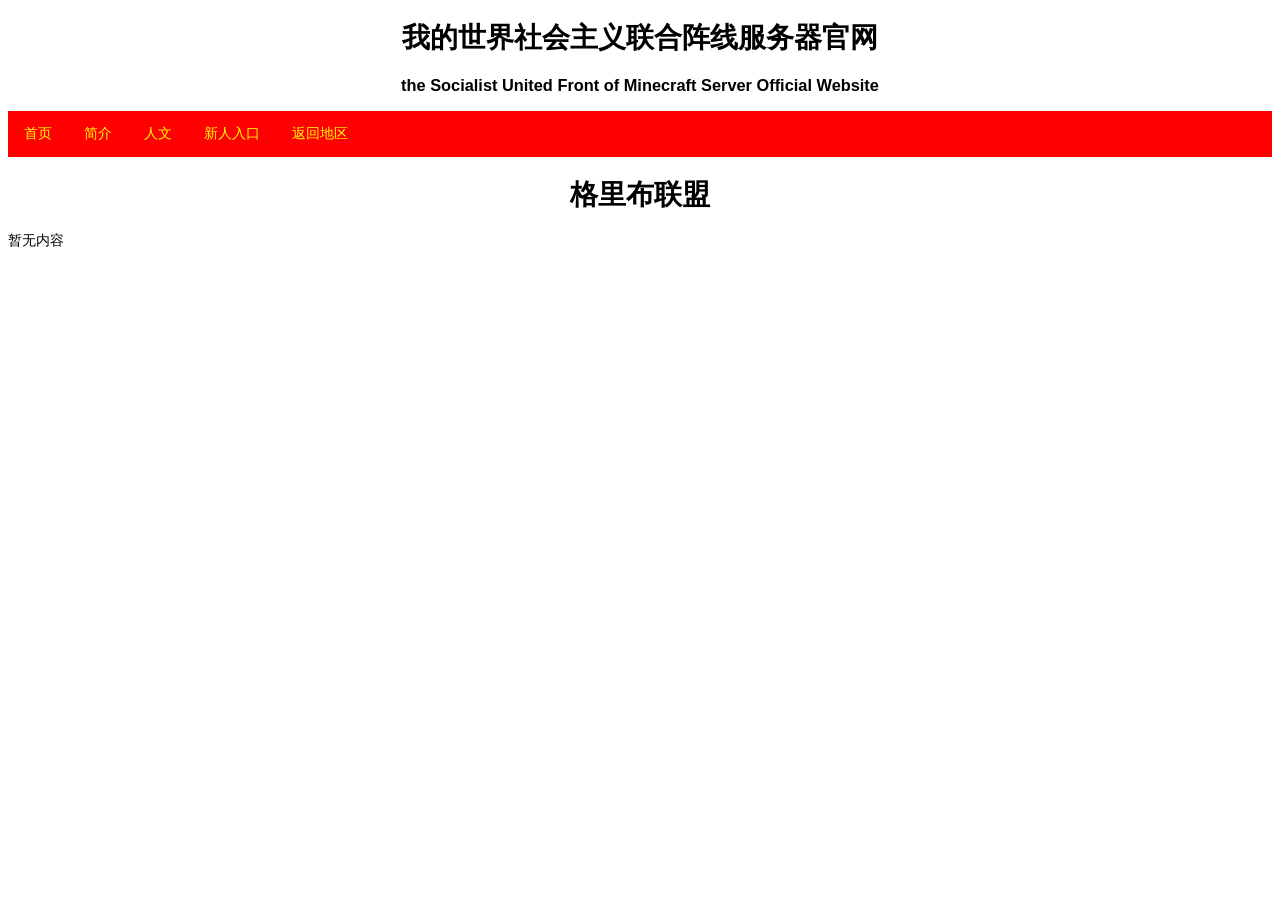
<file: 格联盟.html>
<!DOCTYPE html>
<html lang="en">
<meta name="viewport" content="width=device-width,initial-scale=1.0,maximum-scale=1.0,minimum-scale=1.0,user-scalable=no">
<head>
    <meta charset="UTF-8">
    <meta name="viewport" content="width=device-width, initial-scale=1.0">  
    <title>格联盟</title>
    <link rel="stylesheet" type="text/css" href="all.css" />
    <link rel="stylesheet" type="text/css" href="toplist.css" />
</head>
<body>
    <center><h1>我的世界社会主义联合阵线服务器官网</h1></center>
    <center><h3>the Socialist United Front of Minecraft Server Official Website</h3></center>
    <ul>
        <li><a href="index.html">首页</a></li>
        <li><a href="简介.html">简介</a></li>
        <li><a href="人文.html">人文</a></li>
        <li><a href="新人入口.html">新人入口</a></li>
        <li><a href="地区.html">返回地区</a></li>
    </ul>
    <center><h1>格里布联盟</h1></center>
    <p>暂无内容</p>
</body>
</html>
</file>
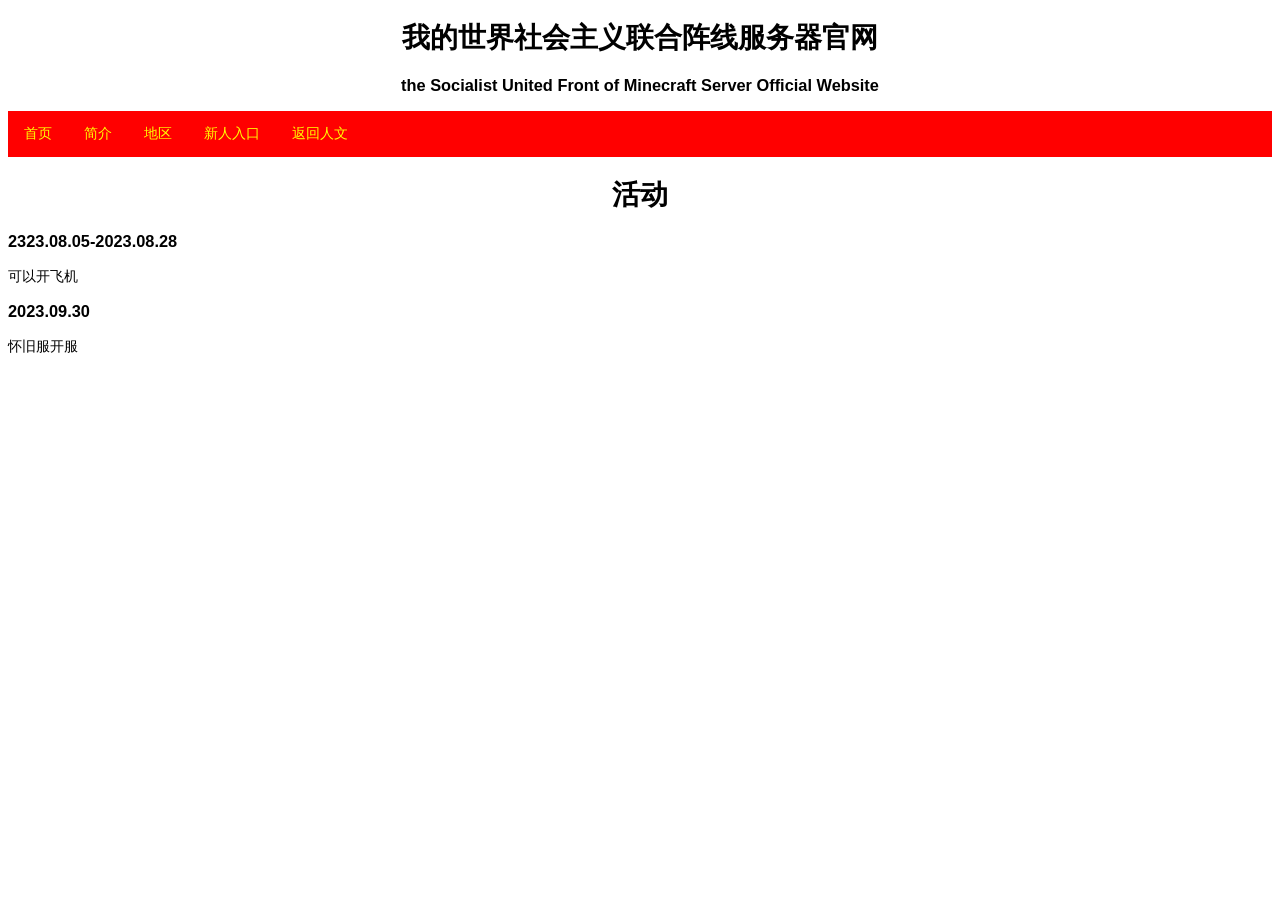
<file: 活动.html>
<!DOCTYPE html>
<html lang="en">
<meta name="viewport" content="width=device-width,initial-scale=1.0,maximum-scale=1.0,minimum-scale=1.0,user-scalable=no">
<head>
    <meta charset="UTF-8">
    <meta name="viewport" content="width=device-width, initial-scale=1.0">
    <title>活动</title>
    <link rel="stylesheet" type="text/css" href="all.css" />
    <link rel="stylesheet" type="text/css" href="toplist.css" />
</head>
<body>
    <center><h1>我的世界社会主义联合阵线服务器官网</h1></center>
    <center><h3>the Socialist United Front of Minecraft Server Official Website</h3></center>
    <ul>
        <li><a href="index.html">首页</a></li>
        <li><a href="简介.html">简介</a></li>
        <li><a href="地区.html">地区</a></li>
        <li><a href="新人入口.html">新人入口</a></li>
        <li><a href="人文.html">返回人文</a></li>
    </ul>
    <center><h1>活动</h1></center>
    <h3>2323.08.05-2023.08.28</h3>
    <p>可以开飞机</p>
    <h3>2023.09.30</h3>
    <p>怀旧服开服</p>
</body>
</html>
</file>
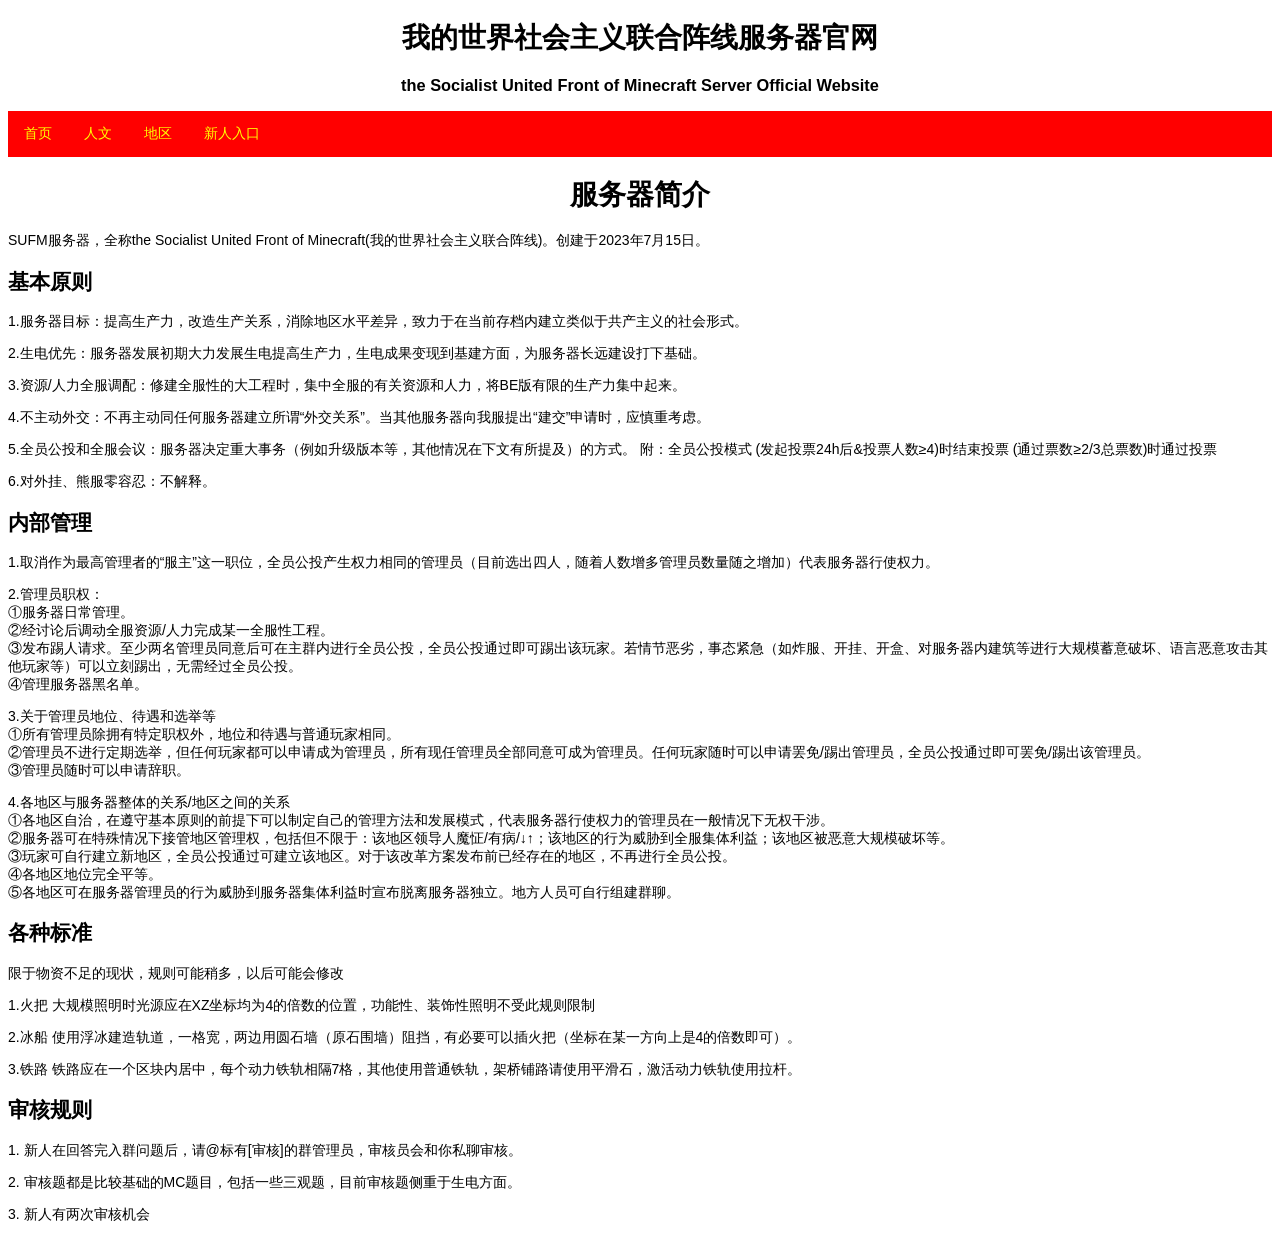
<file: 简介.html>
<!DOCTYPE html>
<html lang="en">
<meta name="viewport" content="width=device-width,initial-scale=1.0,maximum-scale=1.0,minimum-scale=1.0,user-scalable=no">
<head>
    <meta charset="UTF-8">
    <meta name="viewport" content="width=device-width, initial-scale=1.0">
    <title>简介</title>
    <link rel="stylesheet" type="text/css" href="all.css" />
    <link rel="stylesheet" type="text/css" href="toplist.css" />
</head>
<body>
    <center><h1>我的世界社会主义联合阵线服务器官网</h1></center>
    <center><h3>the Socialist United Front of Minecraft Server Official Website</h3></center>
    <ul>
        <li><a href="index.html">首页</a></li>
        <li><a href="人文.html">人文</a></li>
        <li><a href="地区.html">地区</a></li>
        <li><a href="新人入口.html">新人入口</a></li>
    </ul>
    <center><h1>服务器简介</h1></center>
    <p>SUFM服务器，全称the Socialist United Front of Minecraft(我的世界社会主义联合阵线)。创建于2023年7月15日。</p>
    <h2>基本原则</h2>
        <p>1.服务器目标：提高生产力，改造生产关系，消除地区水平差异，致力于在当前存档内建立类似于共产主义的社会形式。</p>
        <p>2.生电优先：服务器发展初期大力发展生电提高生产力，生电成果变现到基建方面，为服务器长远建设打下基础。</p> 
        <p>3.资源/人力全服调配：修建全服性的大工程时，集中全服的有关资源和人力，将BE版有限的生产力集中起来。</p>
        <p>4.不主动外交：不再主动同任何服务器建立所谓“外交关系”。当其他服务器向我服提出“建交”申请时，应慎重考虑。</p>
        <p>5.全员公投和全服会议：服务器决定重大事务（例如升级版本等，其他情况在下文有所提及）的方式。
        附：全员公投模式
        (发起投票24h后&投票人数≥4)时结束投票
        (通过票数≥2/3总票数)时通过投票</p>
        <p>6.对外挂、熊服零容忍：不解释。</p>
    <h2>内部管理</h2>
        <p>1.取消作为最高管理者的“服主”这一职位，全员公投产生权力相同的管理员（目前选出四人，随着人数增多管理员数量随之增加）代表服务器行使权力。</p>
        <p>2.管理员职权：
            <br>①服务器日常管理。
            <br>②经讨论后调动全服资源/人力完成某一全服性工程。
            <br>③发布踢人请求。至少两名管理员同意后可在主群内进行全员公投，全员公投通过即可踢出该玩家。若情节恶劣，事态紧急（如炸服、开挂、开盒、对服务器内建筑等进行大规模蓄意破坏、语言恶意攻击其他玩家等）可以立刻踢出，无需经过全员公投。
            <br>④管理服务器黑名单。</p>
        <p>3.关于管理员地位、待遇和选举等
            <br>①所有管理员除拥有特定职权外，地位和待遇与普通玩家相同。
            <br>②管理员不进行定期选举，但任何玩家都可以申请成为管理员，所有现任管理员全部同意可成为管理员。任何玩家随时可以申请罢免/踢出管理员，全员公投通过即可罢免/踢出该管理员。
            <br>③管理员随时可以申请辞职。</p>
        <p> 4.各地区与服务器整体的关系/地区之间的关系
            <br>①各地区自治，在遵守基本原则的前提下可以制定自己的管理方法和发展模式，代表服务器行使权力的管理员在一般情况下无权干涉。
            <br>②服务器可在特殊情况下接管地区管理权，包括但不限于：该地区领导人魔怔/有病/↓↑；该地区的行为威胁到全服集体利益；该地区被恶意大规模破坏等。
            <br>③玩家可自行建立新地区，全员公投通过可建立该地区。对于该改革方案发布前已经存在的地区，不再进行全员公投。
            <br>④各地区地位完全平等。
            <br>⑤各地区可在服务器管理员的行为威胁到服务器集体利益时宣布脱离服务器独立。地方人员可自行组建群聊。</p>
    <h2>各种标准</h2>
        <p>限于物资不足的现状，规则可能稍多，以后可能会修改</p>
        <p>1.火把 大规模照明时光源应在XZ坐标均为4的倍数的位置，功能性、装饰性照明不受此规则限制</p>
        <p>2.冰船 使用浮冰建造轨道，一格宽，两边用圆石墙（原石围墙）阻挡，有必要可以插火把（坐标在某一方向上是4的倍数即可）。</p>
        <p>3.铁路 铁路应在一个区块内居中，每个动力铁轨相隔7格，其他使用普通铁轨，架桥铺路请使用平滑石，激活动力铁轨使用拉杆。</p>
    <h2>审核规则</h2>
        <p>1. 新人在回答完入群问题后，请@标有[审核]的群管理员，审核员会和你私聊审核。</p>
        <p>2. 审核题都是比较基础的MC题目，包括一些三观题，目前审核题侧重于生电方面。</p>
        <p>3. 新人有两次审核机会</p>
</body>
</html>
</file>
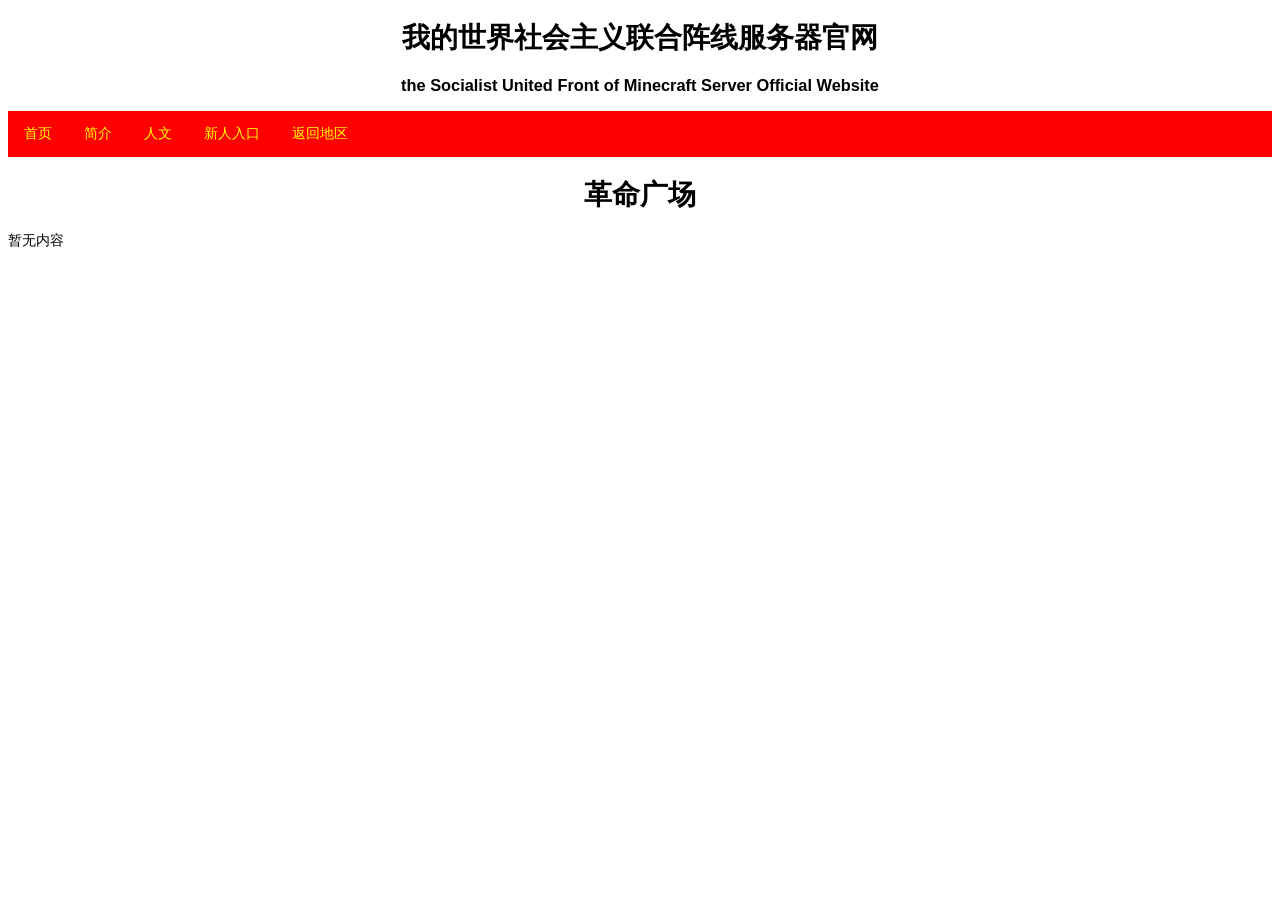
<file: 革命广场.html>
<!DOCTYPE html>
<html lang="en">
<meta name="viewport" content="width=device-width,initial-scale=1.0,maximum-scale=1.0,minimum-scale=1.0,user-scalable=no">
<head>
    <meta charset="UTF-8">
    <meta name="viewport" content="width=device-width, initial-scale=1.0">  
    <title>革命广场</title>
    <link rel="stylesheet" type="text/css" href="all.css" />
    <link rel="stylesheet" type="text/css" href="toplist.css" />
</head>
<body>
    <center><h1>我的世界社会主义联合阵线服务器官网</h1></center>
    <center><h3>the Socialist United Front of Minecraft Server Official Website</h3></center>
    <ul>
        <li><a href="index.html">首页</a></li>
        <li><a href="简介.html">简介</a></li>
        <li><a href="人文.html">人文</a></li>
        <li><a href="新人入口.html">新人入口</a></li>
        <li><a href="地区.html">返回地区</a></li>
    </ul>
    <center><h1>革命广场</h1></center>
    <p>暂无内容</p>
</body>
</html>
</file>
<file: h2.css>
h2{
      text-align: center;
}
</file>
<file: indexphone.css>
html{font-size:62.5%;}
body {font:normal 100% Arial,sans-serif;font-size:14px; font-size:1.4rem; } 
.left{ width:30%; float:left} 
.right{ width:70%; float:right;}

h1 {
    background-color: rgb(235, 15, 59);
    text-align: center;
    height: 10%;font-size: 4.5rem;
    }
#fuqi {
    vertical-align: middle;text-align: center;
    }
p {
    text-align: center;
    background-color: rgb(235, 15, 59);
    font-size: 4rem;color: rgb(235, 15, 59);color: rgb(255, 255, 255);
    margin-top: 5px; margin-left: 25%; margin-right: 25%;
    border: 10px; border-radius: 10px;
    }
a:link {color: #2f00ff;}
a:visited {color: #8b41df;}
a:hover {color: #ffffff;}
</file>
<file: indexPC.css>
html{font-size:62.5%;}
body {font:normal 100% Arial,sans-serif;font-size:14px; font-size:1.4rem; } 
.left{ width:30%; float:left} 
.right{ width:70%; float:right;}

h1 {
    background-color: rgb(235, 15, 59);
    text-align: center;
    height: 10%;font-size: 7rem;
    }
#fuqi {
    vertical-align: middle;text-align: center;
    }
p {
    text-align: center;
    background-color: rgb(235, 15, 59);
    font-size: 5rem;color: rgb(235, 15, 59);color: rgb(255, 255, 255);
    margin-top: 5px; margin-left: 20%; margin-right: 20%;
    border: 10px; border-radius: 10px;
    }
a:link {color: #2f00ff;}
a:visited {color: #8b41df;}
a:hover {color: #ffffff;}
</file>
<file: toplist.css>
ul {
    list-style-type: none;
    margin: 0;
    padding: 0;
    overflow: hidden;
    background-color: 	#ff0000;
}

li {
    float: left;
}

li a {
    display: block;
    color: #ffff00;
    text-align: center;
    padding: 14px 16px;
    text-decoration:none;
}

li a:hover {
    background-color: #ff7878;
}
</file>
<file: all.css>
html{font-size:62.5%;}
body {font:normal 100% Arial,sans-serif;font-size:14px; font-size:1.4rem; } 
.left{ width:30%; float:left} 
.right{ width:70%; float:right;}
</file>
<file: h4.css>
h4 {
    text-align: center;
    background-color: rgb(235, 15, 59);
    font-size: 2rem;color: rgb(235, 15, 59);color: rgb(255, 255, 255);
    margin-top: 5px; margin-left: 35%; margin-right: 35%;
    border: 7px; border-radius: 7px;
    }
</file>
<file: form.css>
table{
    width: 100%;
    border-collapse: collapse;
}

table caption{
    font-size: 2em;
    font-weight: bold;
    margin: 1em 0;
}

th,td{
    border: 1px solid #999;
    text-align: center;
    padding: 20px 0;
}

table thead tr{
    background-color: #c30000;
    color: #ffffff;
}

table tbody tr:nth-child(odd){
    background-color: #eee;
}

table tbody tr:hover{
    background-color: #ccc;
}

table tbody tr td:first-child{
    color: rgb(255, 255, 0);
}

h5,h6{
    text-align: right;
    padding-right: 20px;
}
</file>
